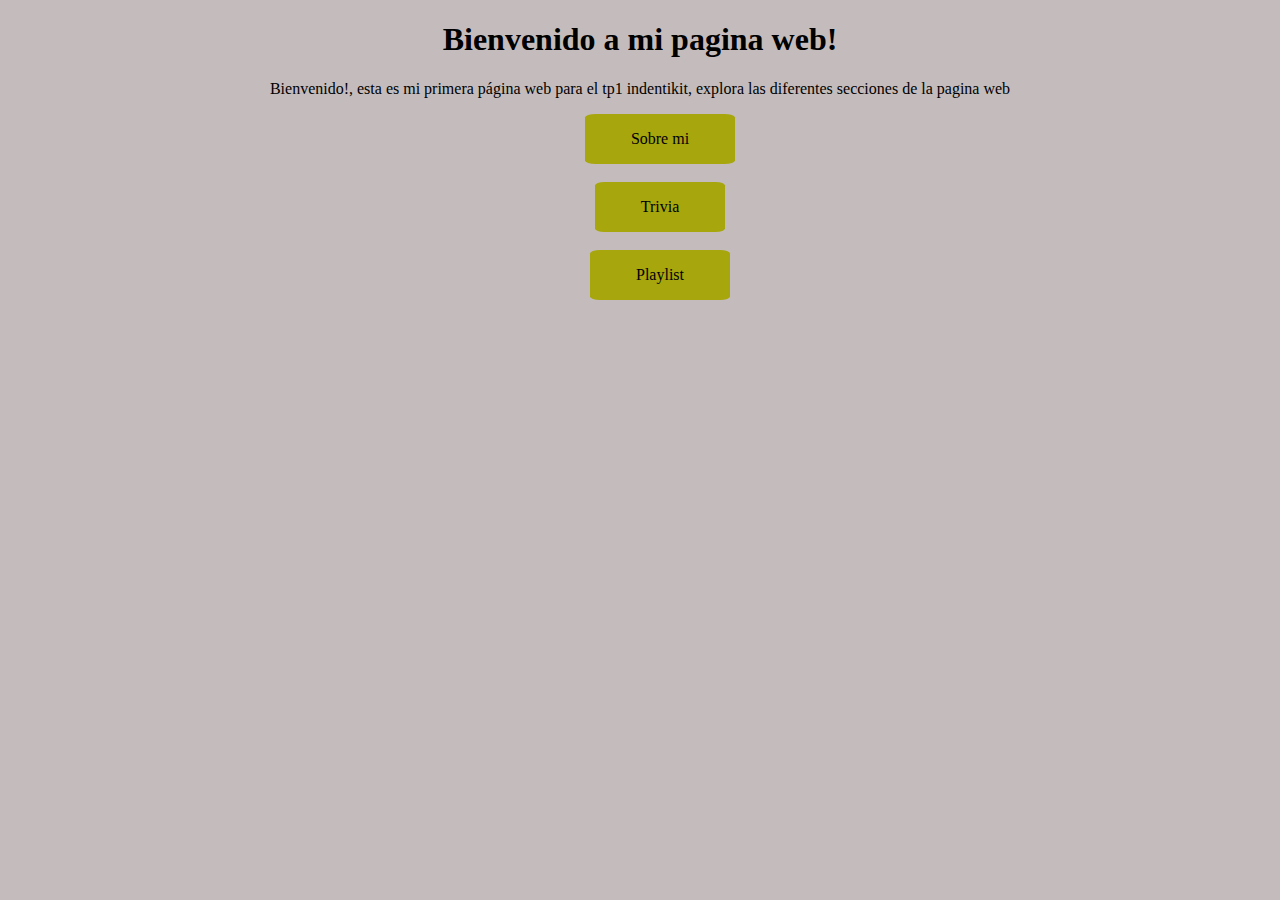
<file: index.html>
<!DOCTYPE html>
<html lang="en">
<head>
    <meta charset="UTF-8">
    <meta http-equiv="X-UA-Compatible" content="IE=edge">
    <meta name="viewport" content="width=device-width, initial-scale=1.0">
    <link rel="stylesheet" href="styles.css">
    <title>Sobre Mi</title>
</head>
<body>
    <center>
    <h1>Bienvenido a mi pagina web!</h1>
    <p>Bienvenido!, esta es mi primera página web para el tp1 indentikit, explora las diferentes secciones de la pagina web</p>
    <ul>
        <li id="boton"><a href="./sobreMi.html">Sobre mi</a></li><br><br>
        <li id="boton"><a href="./trivia.html">Trivia</a></li><br><br>
        <li id="boton"><a href="./playlist.html">Playlist</a></li>
    </ul>
    </center>
</body>
</html>
</file>
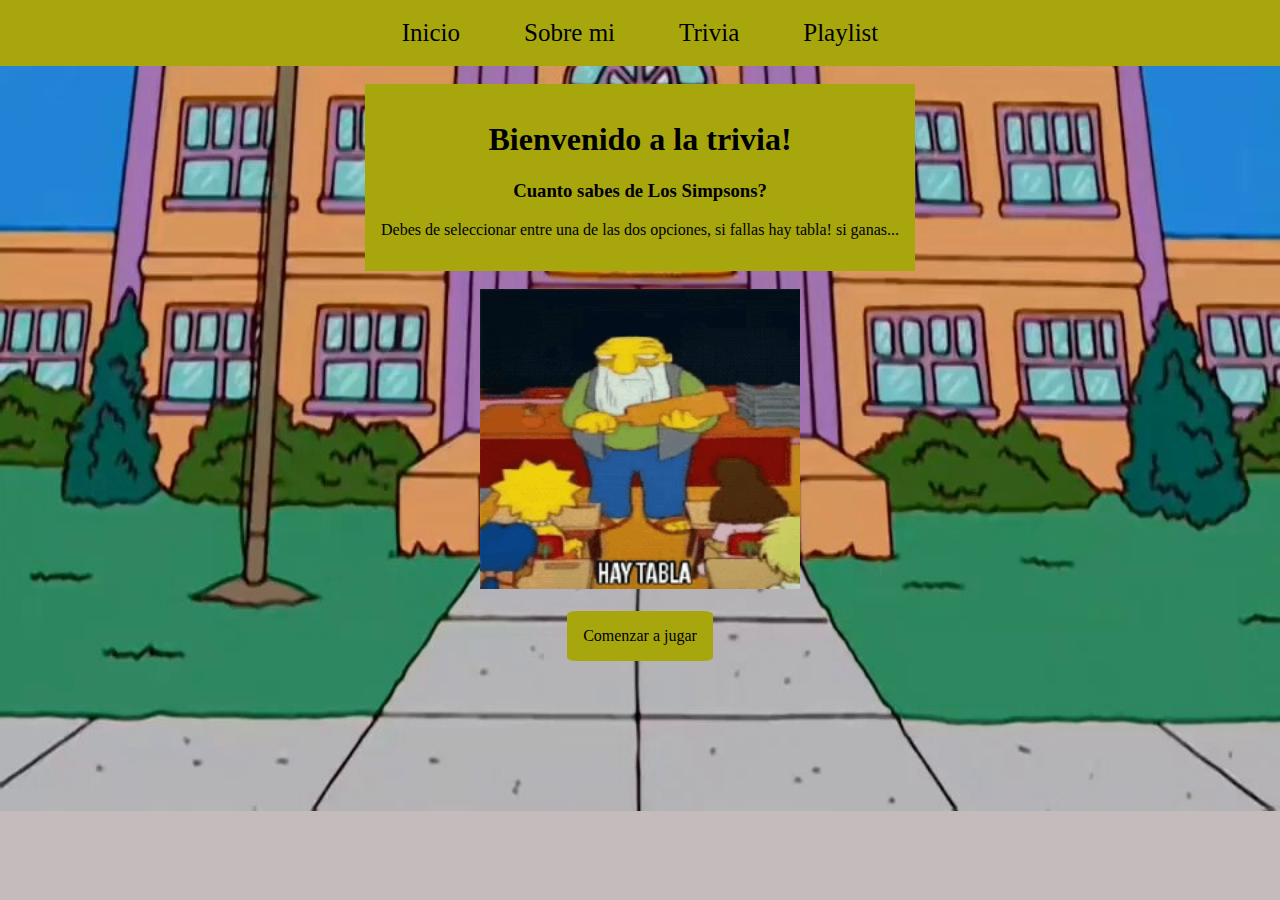
<file: trivia.html>
<!DOCTYPE html>
<html lang="en">
<head>
    <meta charset="UTF-8">
    <meta http-equiv="X-UA-Compatible" content="IE=edge">
    <meta name="viewport" content="width=device-width, initial-scale=1.0">
    <title>Trivia Simpsons</title>
    
    <!-- Linkeamos con el css -->
    <link rel="stylesheet" href="styles.css">

</head>
<body id="bodyTrivia">
    <center>
    <section>
        <nav>
            <ul>
                <li><a href="./index.html">Inicio</a></li>
                <li><a href="./sobreMi.html">Sobre mi</a></li>
                <li><a href="./trivia.html">Trivia</a></li>
                <li><a href="./playlist.html">Playlist</a></li>
            </ul>
        </nav>
    </section><br>
    <section id="botonTexto">
        <h1>Bienvenido a la trivia!</h1>
        <h3>Cuanto sabes de Los Simpsons?</h3>
        <p>Debes de seleccionar entre una de las dos opciones, si fallas hay tabla! si ganas...</p>
    </section><br><br>
    <img src="./img/the-simpsons-hay-tabla.gif" alt="hay tabla gif"><br><br>
    <a href="./trivia/trivia1.html" id="boton">Comenzar a jugar</a>
    </center>
</body>
</html>
</file>
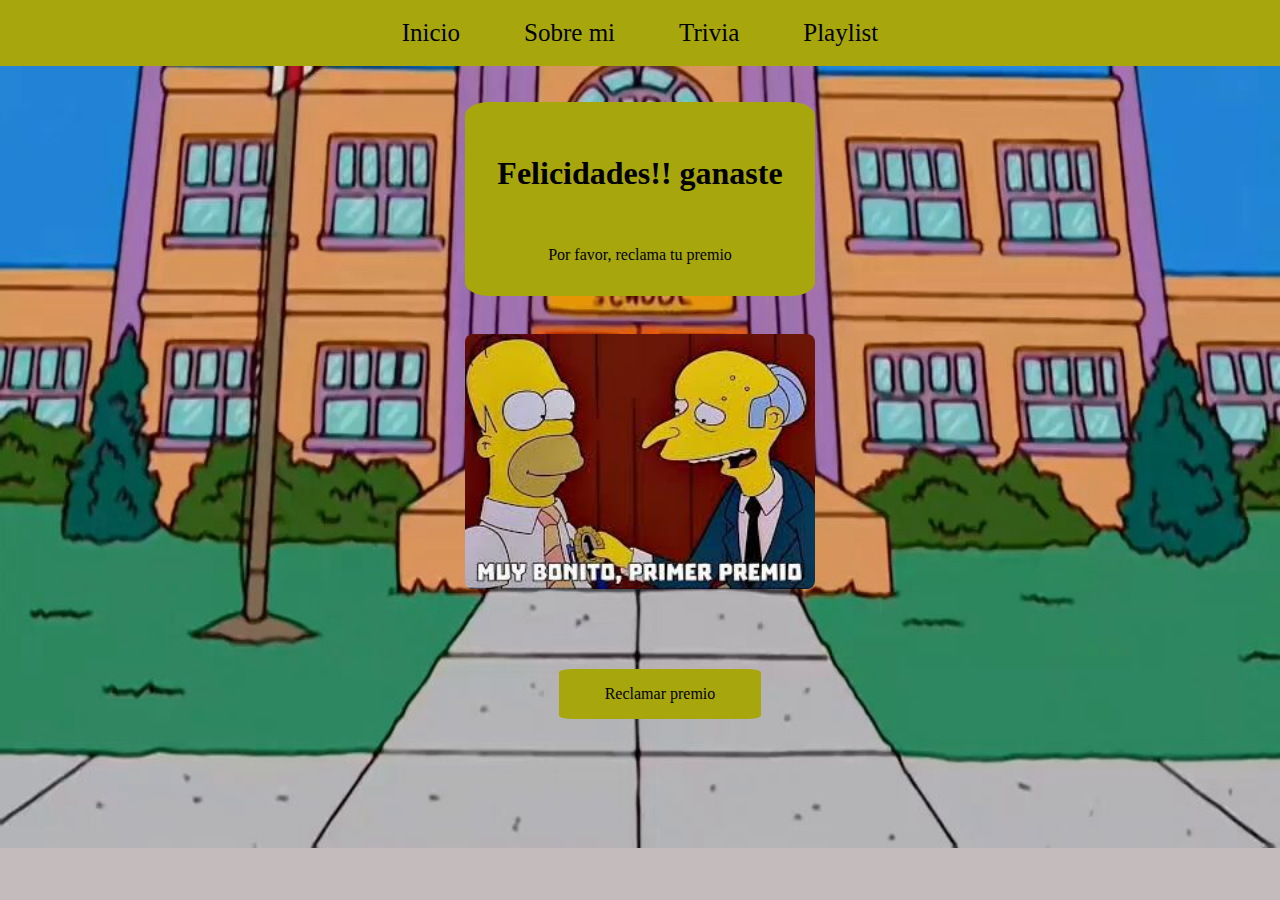
<file: trivia/ganaste.html>
<!DOCTYPE html>
<html lang="en">
<head>
    <meta charset="UTF-8">
    <meta http-equiv="X-UA-Compatible" content="IE=edge">
    <meta name="viewport" content="width=device-width, initial-scale=1.0">
    <title>Ganaste</title>
    <link rel="stylesheet" href="../styles.css">
</head>
<body id="bodyTrivia">
    <center>
        <section>
            <nav>
                <ul>
                    <li><a href="../index.html">Inicio</a></li>
                    <li><a href="../sobreMi.html">Sobre mi</a></li>
                    <li><a href="../trivia.html">Trivia</a></li>
                    <li><a href="../playlist.html">Playlist</a></li>
                </ul>
            </nav>
        </section><br><br>
        <section id="boton">
            <h1 id="boton">Felicidades!! ganaste</h1>
            <p>Por favor, reclama tu premio</p>
        </section><br><br>
        <img src="../img/ganasteImg.jpeg" alt="ganaste premio" id="imgTrivia">
        <ul style="margin-top: 5rem;">
            <li id="boton"><a href="./noPremio.html">Reclamar premio</a></li>
        </ul>
    </center>
</body>
</html>
</file>
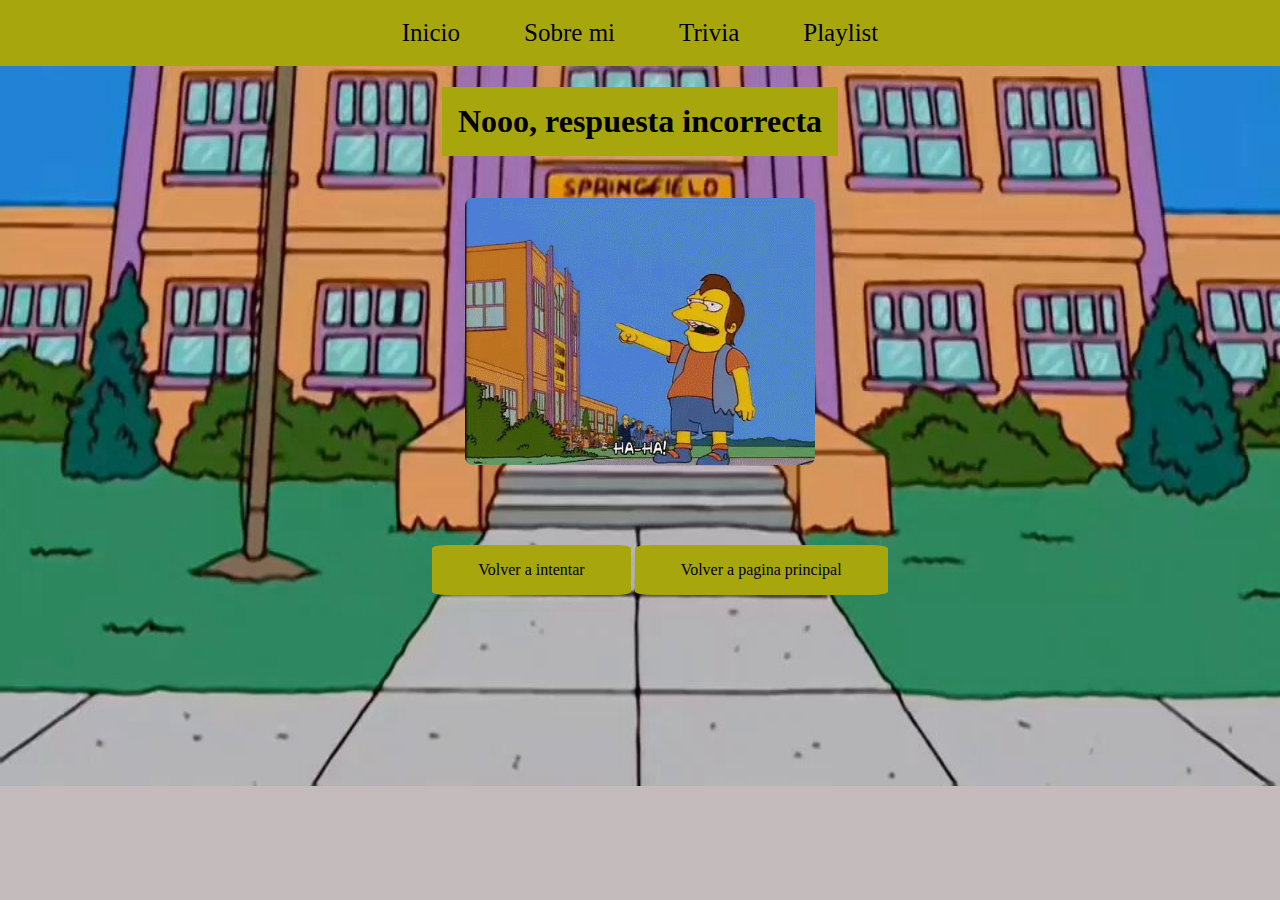
<file: trivia/incorrecto.html>
<!DOCTYPE html>
<html lang="en">
<head>
    <meta charset="UTF-8">
    <meta http-equiv="X-UA-Compatible" content="IE=edge">
    <meta name="viewport" content="width=device-width, initial-scale=1.0">
    <title>incorrecto</title>
    <link rel="stylesheet" href="../styles.css">
</head>
<body id="bodyTrivia">
    <center>
        <section>
            <nav>
                <ul>
                    <li><a href="../index.html">Inicio</a></li>
                    <li><a href="../sobreMi.html">Sobre mi</a></li>
                    <li><a href="../trivia.html">Trivia</a></li>
                    <li><a href="../playlist.html">Playlist</a></li>
                </ul>
            </nav>
        </section>
        <h1 id="botonTexto">Nooo, respuesta incorrecta</h1>
        <img src="../img/incorrectoTrivia.gif" alt="risa nelson" id="imgTrivia">
        <ul style="margin-top: 5rem;">
            <li id="boton"><a href="javascript:history.back()">Volver a intentar</a></li>
            <li id="boton"><a href="../trivia.html">Volver a pagina principal</a></li>
        </ul>
    </center>
    
</body>
</html>
</file>
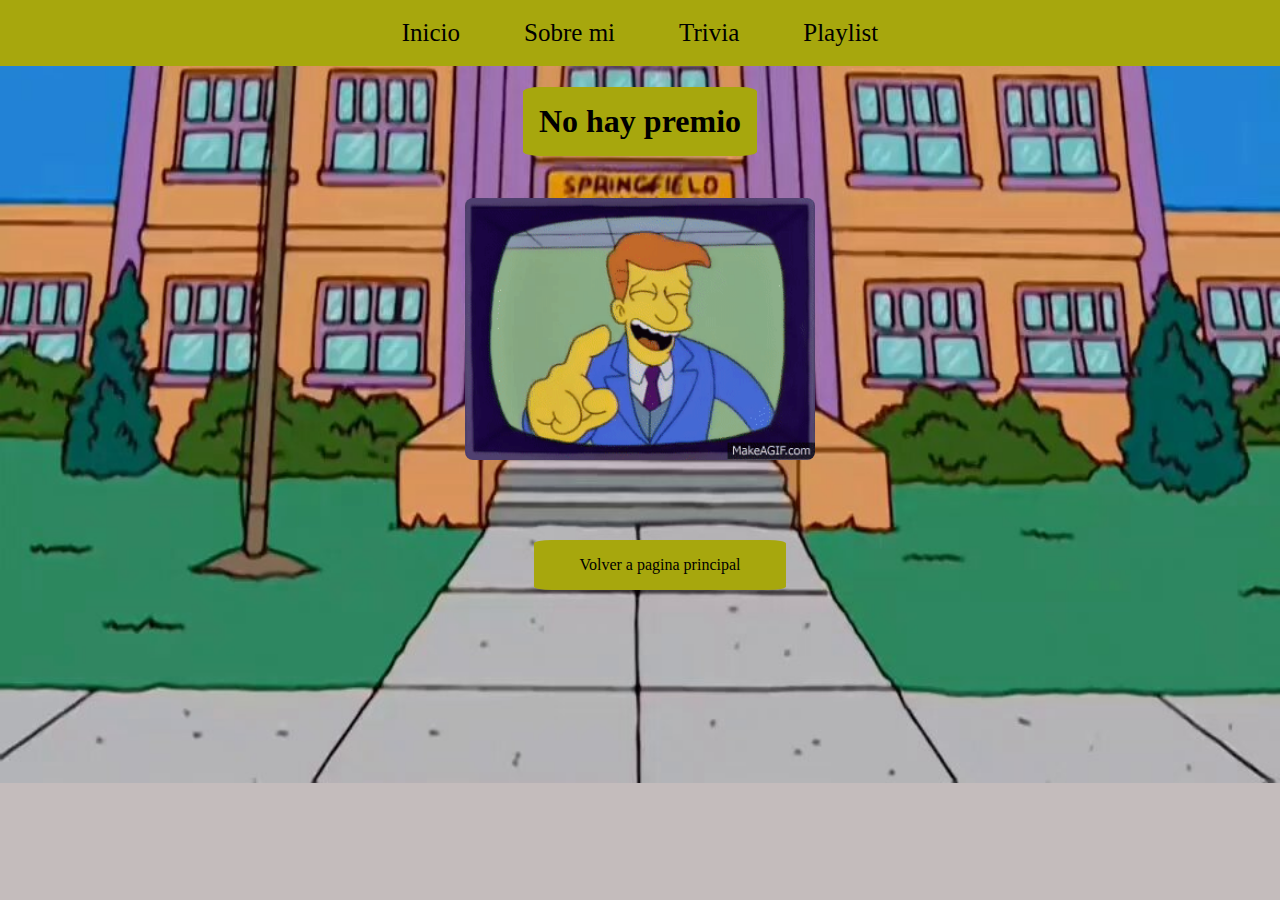
<file: trivia/noPremio.html>
<!DOCTYPE html>
<html lang="en">
<head>
    <meta charset="UTF-8">
    <meta http-equiv="X-UA-Compatible" content="IE=edge">
    <meta name="viewport" content="width=device-width, initial-scale=1.0">
    <title>No hay premio</title>
    <link rel="stylesheet" href="../styles.css">
</head>
<body id="bodyTrivia">
    <center>
        <section>
            <nav>
                <ul>
                    <li><a href="../index.html">Inicio</a></li>
                    <li><a href="../sobreMi.html">Sobre mi</a></li>
                    <li><a href="../trivia.html">Trivia</a></li>
                    <li><a href="../playlist.html">Playlist</a></li>
                </ul>
            </nav>
        </section>
        <h1 id="boton">No hay premio</h1>
        <img src="../img/noHayPremio.gif" alt="risa no hay premio" id="imgTrivia">
        <ul style="margin-top: 5rem;">
            <li id="boton"><a href="../trivia.html">Volver a pagina principal</a></li>
        </ul>
    </center>
    
</body>
</html>
</file>
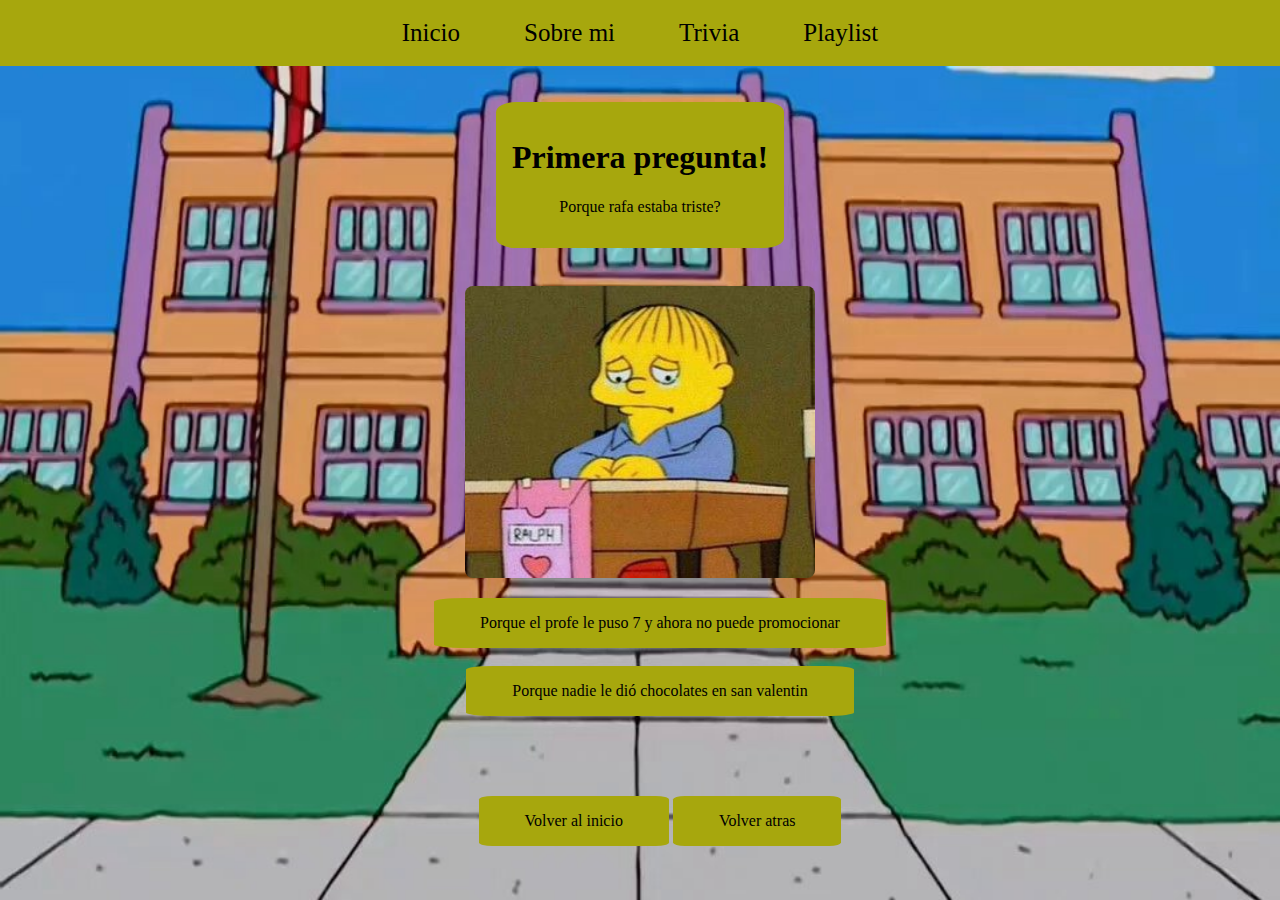
<file: trivia/trivia1.html>
<!DOCTYPE html>
<html lang="en">
<head>
    <meta charset="UTF-8">
    <meta http-equiv="X-UA-Compatible" content="IE=edge">
    <meta name="viewport" content="width=device-width, initial-scale=1.0">
    <title>Pregunta 1</title>
    <link rel="stylesheet" href="/styles.css">
</head>
<body id="bodyTrivia">
    <center>
    <section>
        <nav>
            <ul>
                <li><a href="../index.html">Inicio</a></li>
                <li><a href="../sobreMi.html">Sobre mi</a></li>
                <li><a href="../trivia.html">Trivia</a></li>
                <li><a href="../playlist.html">Playlist</a></li>
            </ul>
        </nav>
    </section><br><br>
    <section id="boton">
        <h1>Primera pregunta!</h1>
        <p>Porque rafa estaba triste?</p>
    </section><br><br>
    <img src="../img/triv1img.jpg" alt="rafa triste" id="imgTrivia">
    <ul>
        <li id="boton"><a href="incorrecto.html">Porque el profe le puso 7 y ahora no puede promocionar</a></li><br><br>
        <li id="boton"><a href="trivia2.html">Porque nadie le dió chocolates en san valentin</a></button></li>
    </ul>
    <ul style="margin-top: 5rem;">
        <li id="boton"><a href="../trivia.html">Volver al inicio</a></li>
        <li id="boton"><a href="../trivia.html">Volver atras</a></button></li>
    </ul>
    </center>
</body>
</html>
</file>
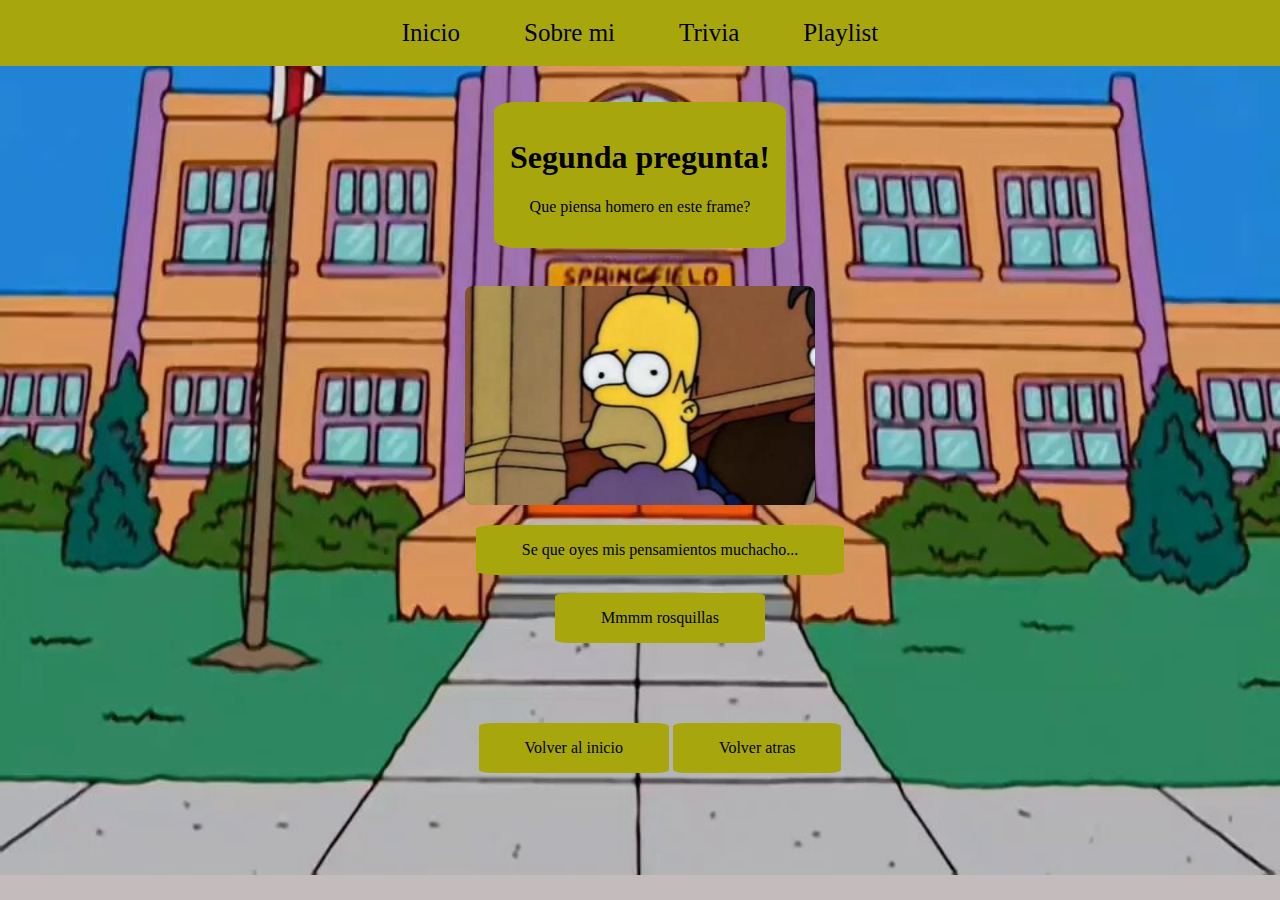
<file: trivia/trivia2.html>
<!DOCTYPE html>
<html lang="en">
<head>
    <meta charset="UTF-8">
    <meta http-equiv="X-UA-Compatible" content="IE=edge">
    <meta name="viewport" content="width=device-width, initial-scale=1.0">
    <title>Pregunta 2</title>
    <link rel="stylesheet" href="../styles.css">
</head>
<body id="bodyTrivia">
    <center>
    <section>
        <nav>
            <ul>
                <li><a href="../index.html">Inicio</a></li>
                <li><a href="../sobreMi.html">Sobre mi</a></li>
                <li><a href="../trivia.html">Trivia</a></li>
                <li><a href="../playlist.html">Playlist</a></li>
            </ul>
        </nav>
    </section><br><br>
    <section id="boton">
    <h1>Segunda pregunta!</h1>
    <p>Que piensa homero en este frame?</p>
    </section><br><br>
    <img src="../img/triv2img.jpg" alt="homero pensando" id="imgTrivia">
    <ul>
        <li id="boton"><a href="triviaLeny.html">Se que oyes mis pensamientos muchacho...</a></li><br><br>
        <li id="boton"><a href="incorrecto.html">Mmmm rosquillas</a></button></li>
    </ul>
    <ul style="margin-top: 5rem;">
        <li id="boton"><a href="../trivia.html">Volver al inicio</a></li>
        <li id="boton"><a href="./trivia1.html">Volver atras</a></button></li>
    </ul>
    </center>
</body>
</html>
</file>
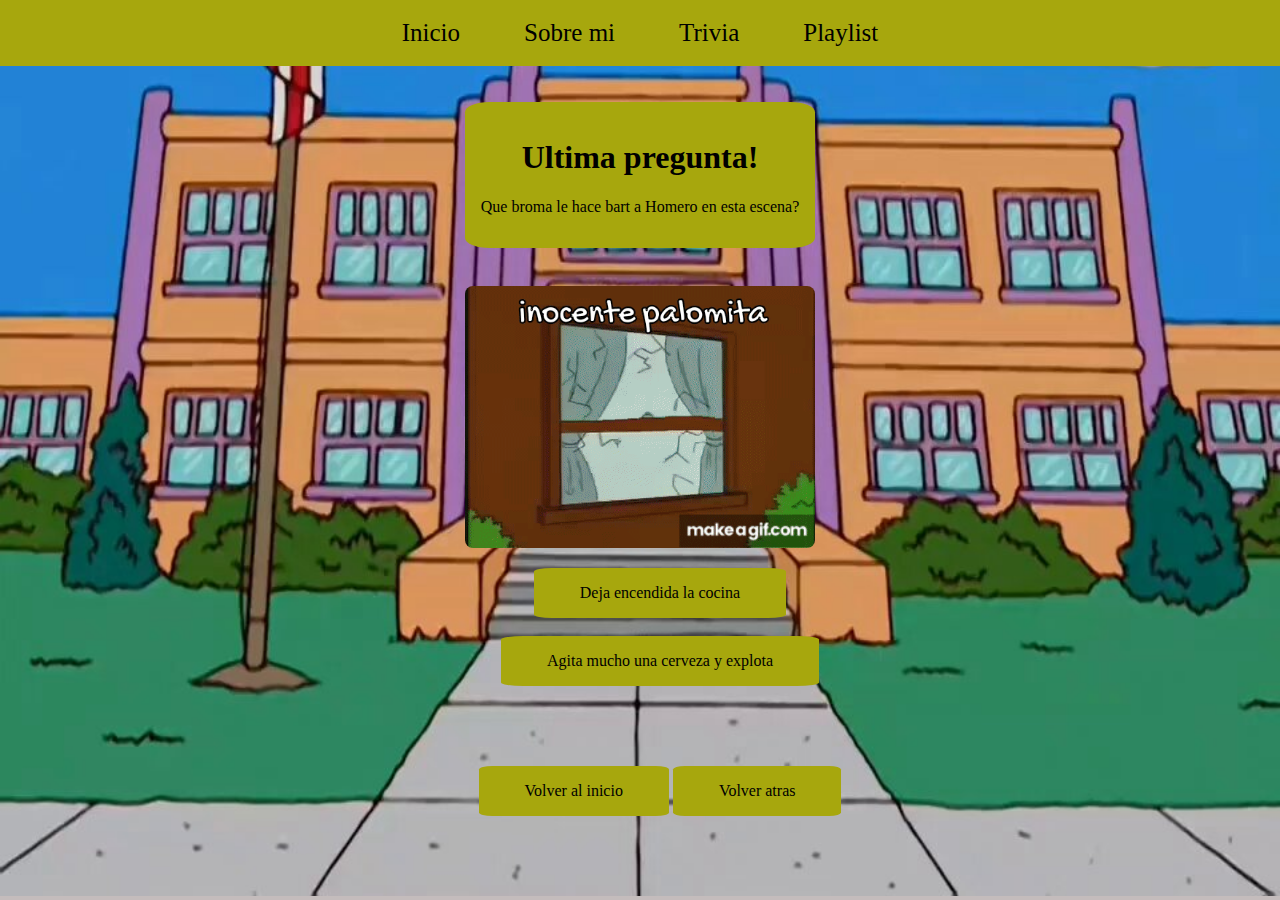
<file: trivia/trivia3.html>
<!DOCTYPE html>
<html lang="en">
<head>
    <meta charset="UTF-8">
    <meta http-equiv="X-UA-Compatible" content="IE=edge">
    <meta name="viewport" content="width=device-width, initial-scale=1.0">
    <title>Pregunta 3</title>
    <link rel="stylesheet" href="/styles.css">
</head>
<body id="bodyTrivia">
    <center>
    <section>
        <nav>
            <ul>
                <li><a href="../index.html">Inicio</a></li>
                <li><a href="../sobreMi.html">Sobre mi</a></li>
                <li><a href="../trivia.html">Trivia</a></li>
                <li><a href="../playlist.html">Playlist</a></li>
            </ul>
        </nav>
    </section><br><br>
    <section id="boton">
    <h1>Ultima pregunta!</h1>
    <p>Que broma le hace bart a Homero en esta escena?</p>
    </section><br><br>
    <img src="../img/triv3img.gif" alt="broma bart" id="imgTrivia">
    <ul>
        <li id="boton"><a href="incorrecto.html">Deja encendida la cocina</a></li><br><br>
        <li id="boton"><a href="ganaste.html">Agita mucho una cerveza y explota</a></button></li>
    </ul>
    <ul style="margin-top: 5rem;">
        <li id="boton"><a href="../trivia.html">Volver al inicio</a></li>
        <li id="boton"><a href="./trivia2.html">Volver atras</a></button></li>
    </ul>
    </center>
</body>
</html>
</file>
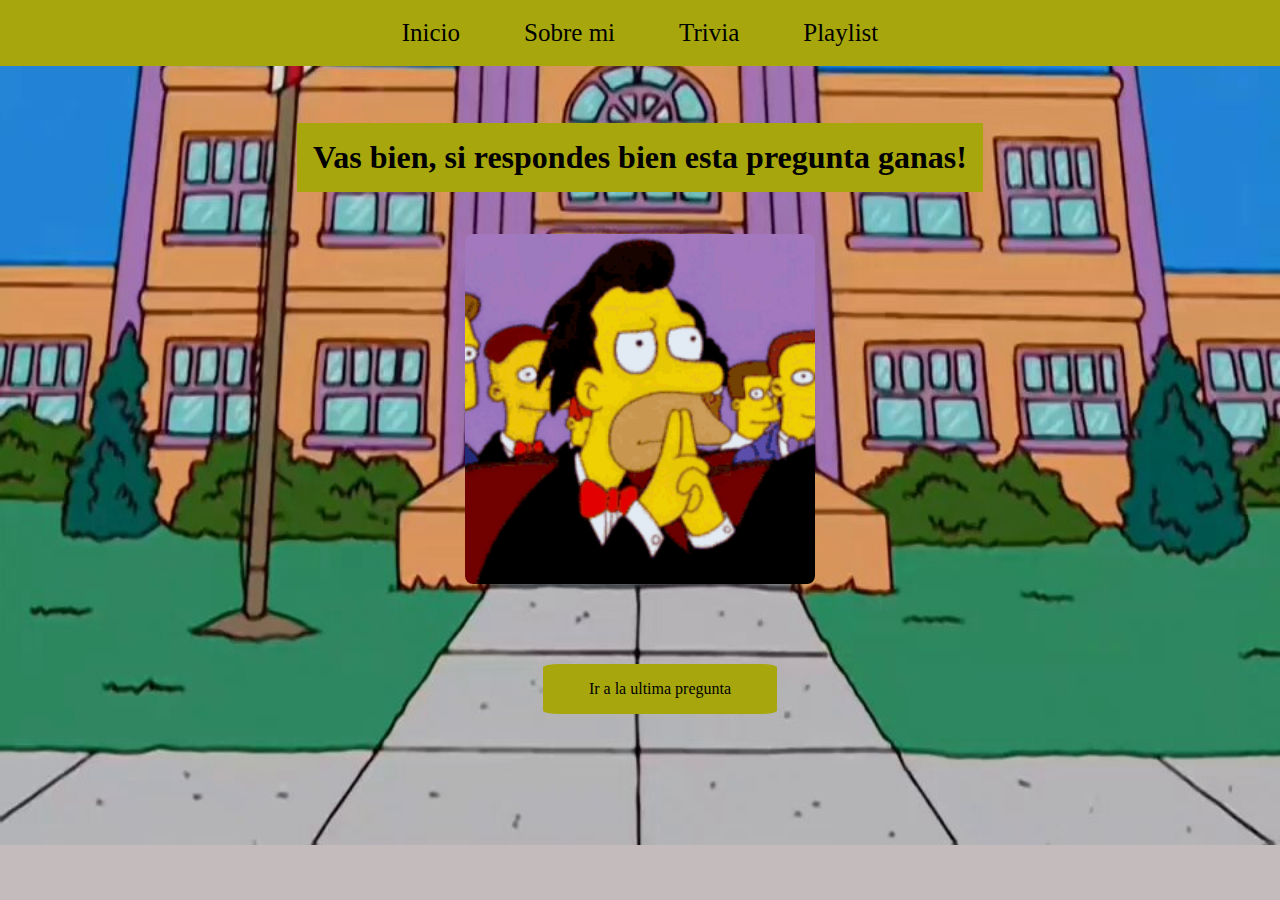
<file: trivia/triviaLeny.html>
<!DOCTYPE html>
<html lang="en">
<head>
    <meta charset="UTF-8">
    <meta http-equiv="X-UA-Compatible" content="IE=edge">
    <meta name="viewport" content="width=device-width, initial-scale=1.0">
    <title>Leny</title>
    <link rel="stylesheet" href="../styles.css">
</head>
<body id="bodyTrivia">
    <center>
    <section>
        <nav>
            <ul>
                <li><a href="../index.html">Inicio</a></li>
                <li><a href="../sobreMi.html">Sobre mi</a></li>
                <li><a href="../trivia.html">Trivia</a></li>
                <li><a href="../playlist.html">Playlist</a></li>
            </ul>
        </nav>
    </section><br><br>
    <h1 id="botonTexto">Vas bien, si respondes bien esta pregunta ganas!</h1>
    <img src="../img/leny.gif" alt="leny pensando" id="imgTrivia">
    <ul style="margin-top: 5rem;">
        <li id="boton"><a href="./trivia3.html">Ir a la ultima pregunta</a></li>
    </ul>
    </center>  
</body>
</html>
</file>
<file: styles.css>
a{
    color: black;
    text-decoration: none;
}
body{
    background-color: rgb(196, 188, 188);
    margin: 0;
    padding: 0;
}
nav{
    background-color: rgb(167, 167, 13);
    padding-top: 3px;
    padding-bottom: 3px;
}
nav ul{

    text-align: center;
    padding-left: 2rem;
    padding-right: 2rem;
}
nav li{
    display: inline-block;
    text-align: center;
    font-size: 25px;
}
li a{
    text-decoration: none;
    padding: 10px 30px;

}

img{
    width: 320px;
    height: 300px;
}
a{
    text-decoration: none;
}
table{
    width: 80%;
    border: 2px solid black;
    border-collapse: collapse;
    margin: auto;
 }
 th, td{
    border: 1px solid gray;
    padding: 10px;
    text-align: left;
 }

#textoTriv{
    display: inline-block;
    border-radius: 5%;
    padding-top: 1rem;
    padding-bottom: 1rem;
    background-color: gray;
}

#bodyTrivia{
    background-image: url("img/backtrivia.jpg");
    background-size: cover;
    background-repeat: no-repeat;
    background-position: center;
}

#bodySobreMi{
    background-image: url("img/backSobreMi.png");
    background-size: cover;
    background-repeat: no-repeat;
    background-position: center;
}

#bodyPlaylist{
    background-image: url("img/backLofi.jpg");
    background-size: cover;
    background-repeat: no-repeat;
    background-attachment: fixed;
    background-position: center;
}
#boton{
    display: inline-block;
    padding-bottom: 1rem;
    padding-top: 1rem;
    padding-left: 1rem;
    padding-right: 1rem;
    border-radius: 7%;
    width: auto;
    border-color: black;
    background-color: rgb(167, 167, 13);
}

#botonTexto{
    display: inline-block;
    padding-bottom: 1rem;
    padding-top: 1rem;
    padding-left: 1rem;
    padding-right: 1rem;
    width: auto;
    border-color: black;
    background-color: rgb(167, 167, 13);
}

#imgTrivia{
    width: 350px;
    height: auto;
    border-radius: 8px;
    display: block;
    margin: 20px auto;
}
</file>
